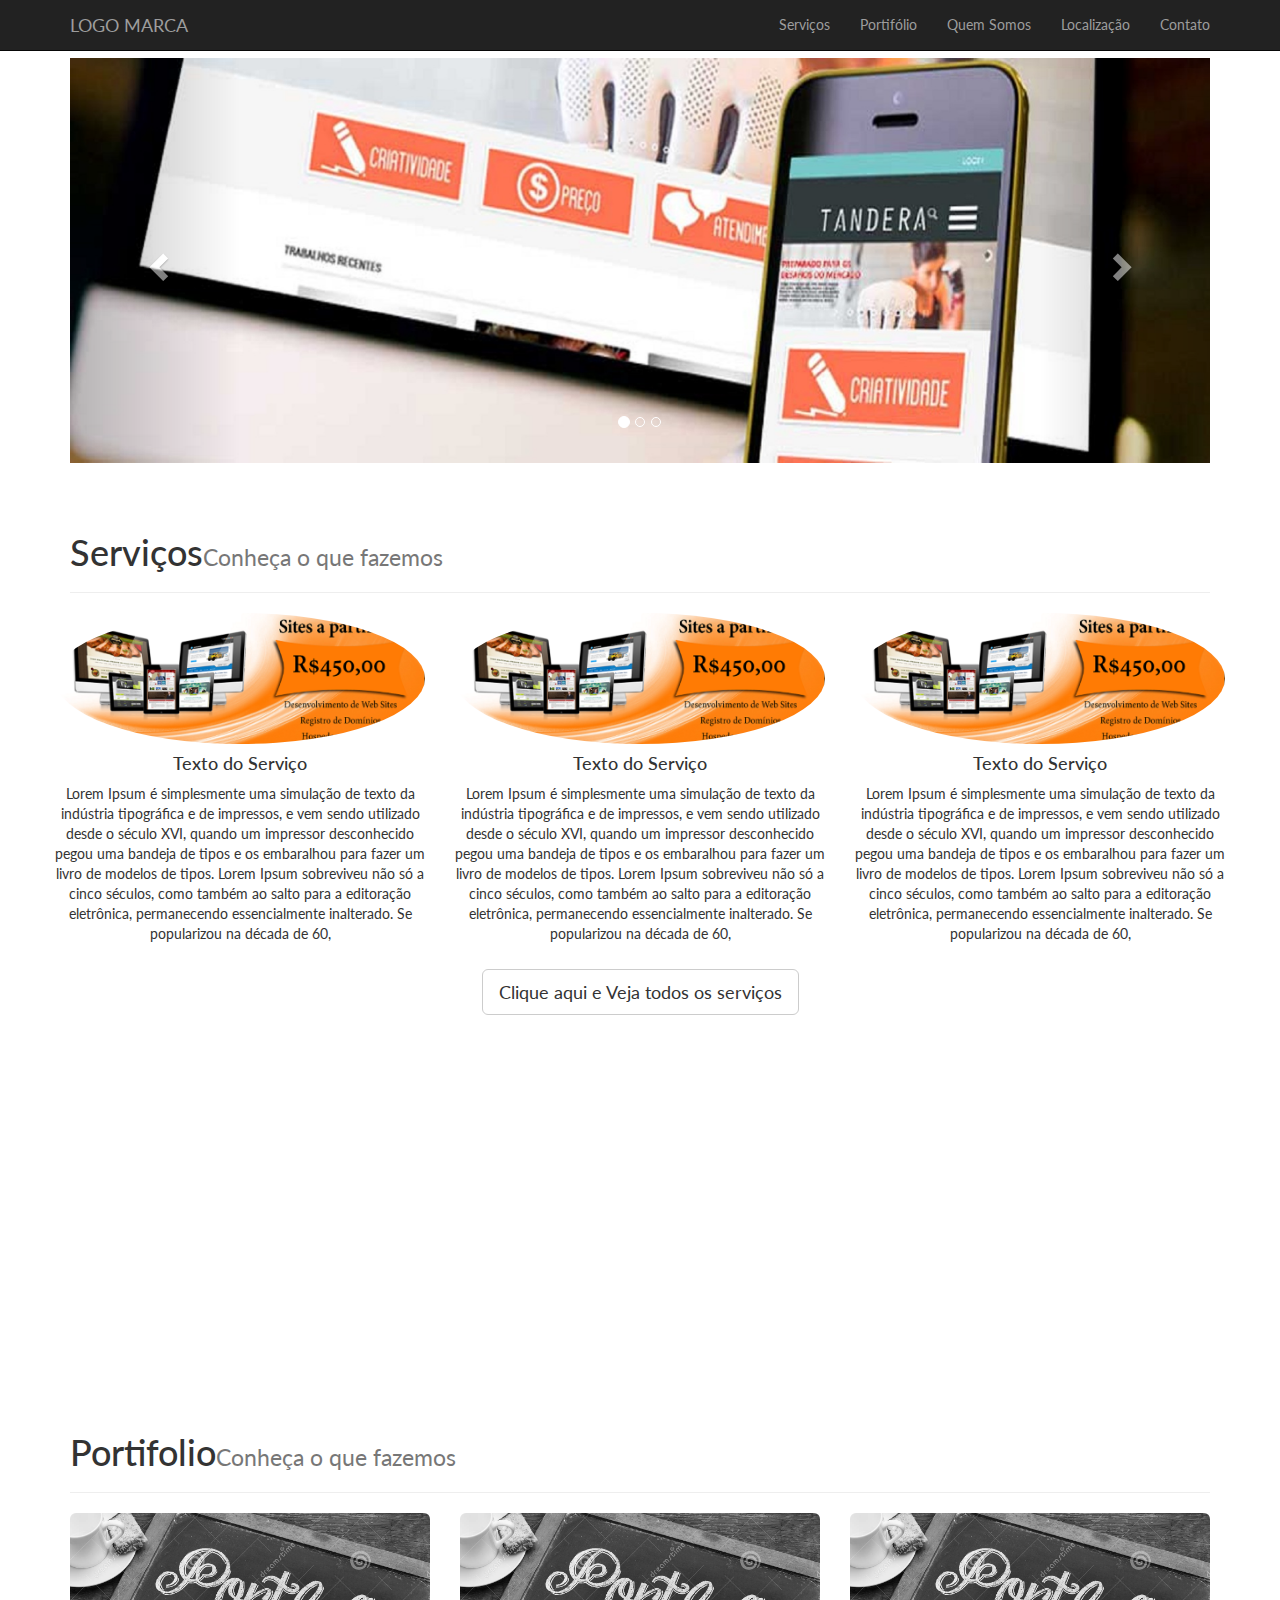
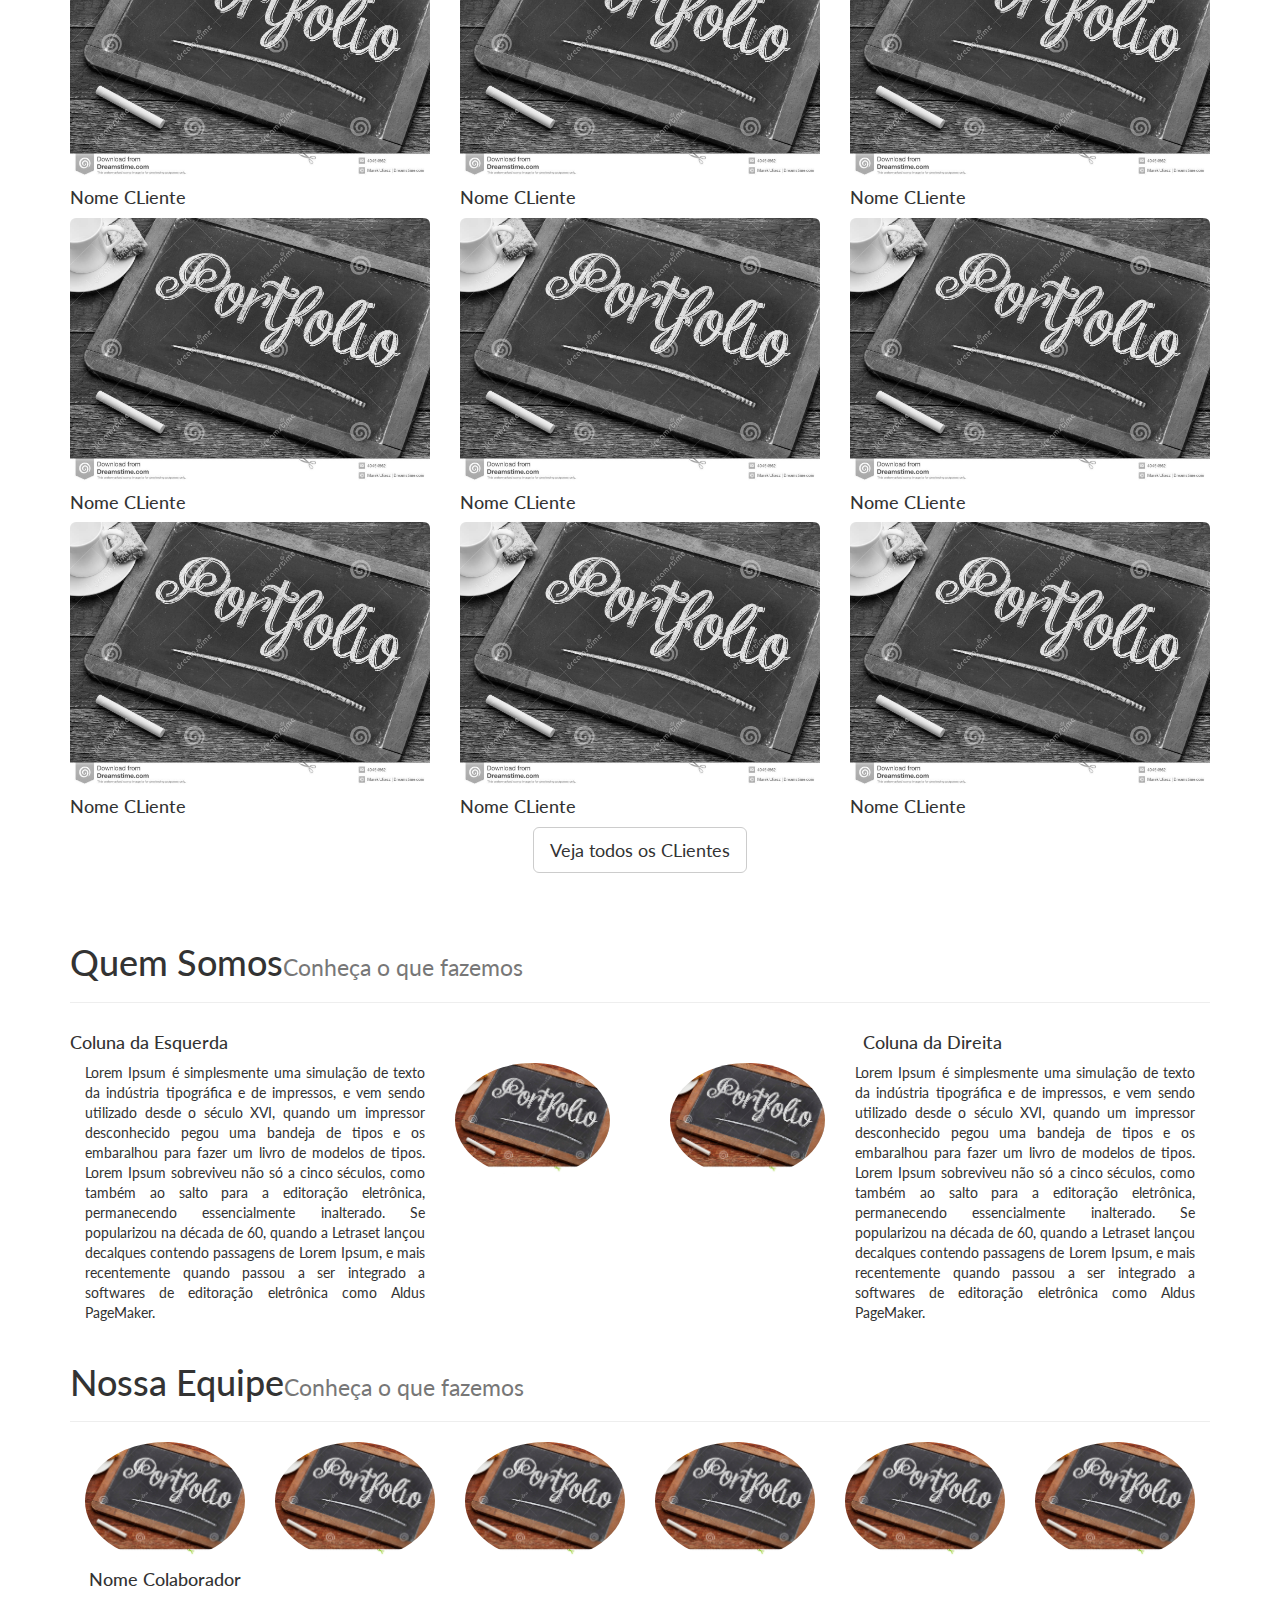
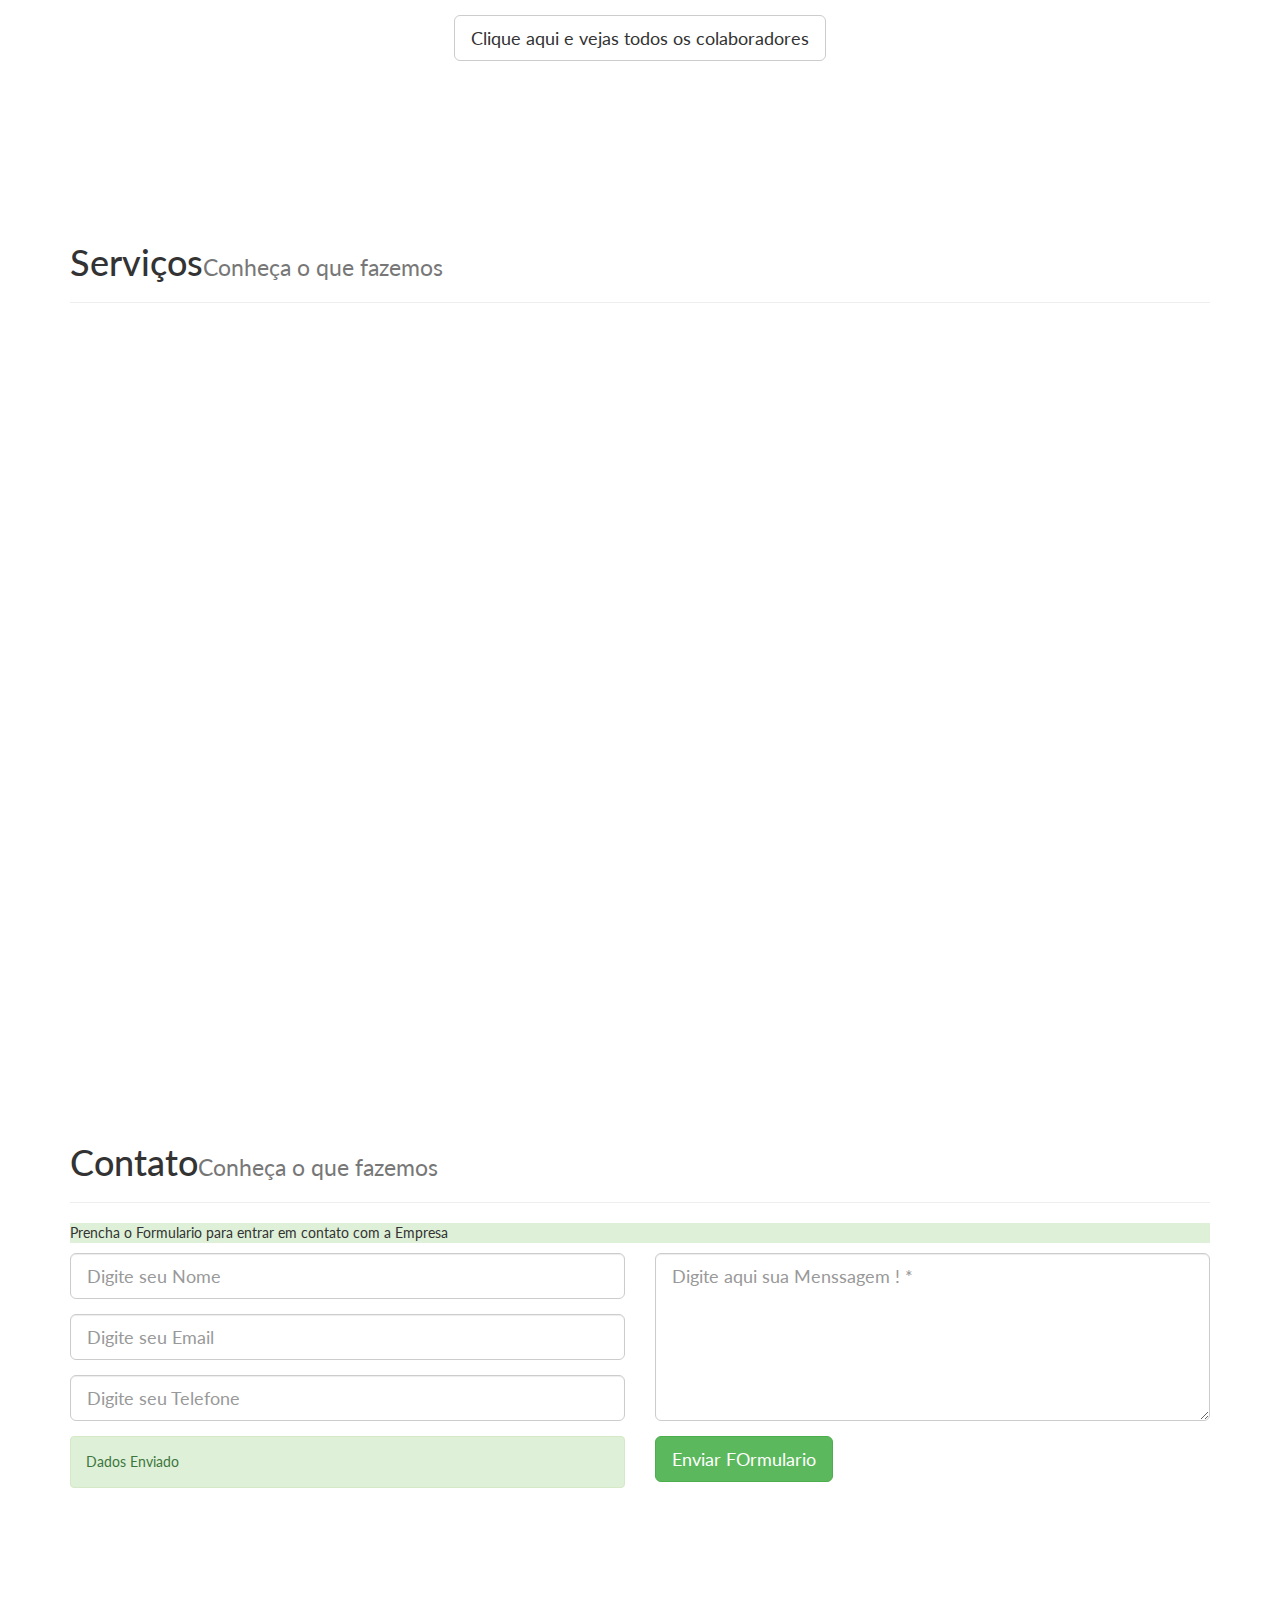
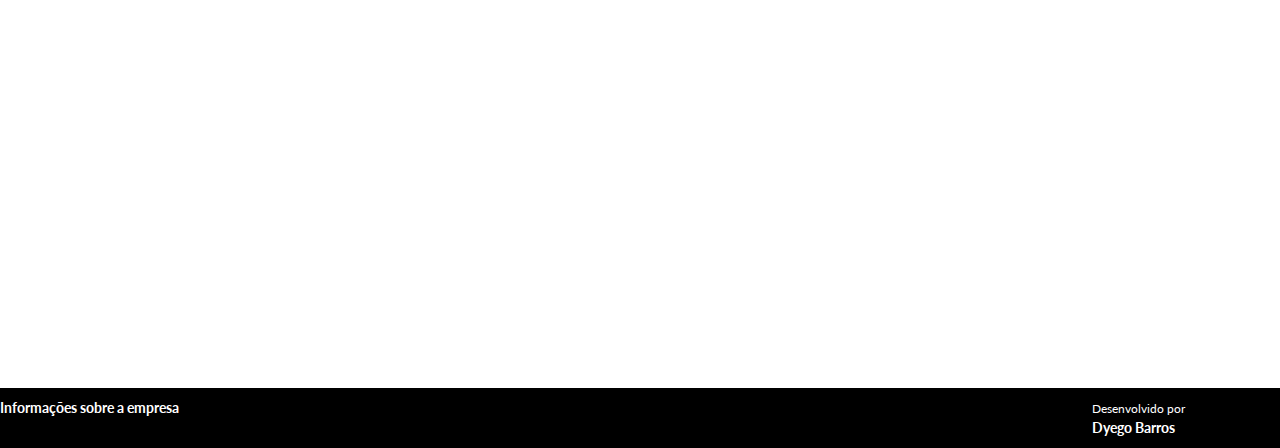
<file: index.html>
<!DOCTYPE html>
<html>
<head>
      <title>Template HTML5</title> 
     
     <meta name="viewport" content="width-device-width initial-scale-1.0">
     <meta chasert="UTF-8">
    <title>Template HTML5</title>
    
    <link href='http://fonts.googleapis.com/css?family=Lato&subset=latin,latin-ext' rel='stylesheet' type='text/css'>
     <link href="css/bootstrap.min.css" rel="stylesheet" media="all">
     <link href="css/estilo.css" rel="stylesheet" media="all">
</head>
 <body data-spy="scroll" data-target=".menu-navegacao" data-offset="80">
     <!--Menu do Template-->
     <nav class="navbar navbar-inverse navbar-fixed-top">
      <div class="container">
         <div class="navbar-header">
             <button type="button" class="navbar-toggle" data-toggle="collapse" data-target="#menu-navegação">
              <span class="icon-bar"></span>
             <span class="icon-bar"></span>
             <span class="icon-bar"></span>
             </button>
          <a class="navbar-brand" href="index.html">LOGO MARCA</a>             
          </div> 
          
          <div class="collapse navbar-collapse menu-navegacao" id="menu-navegação">
            <ul class="nav navbar-nav navbar-right">
              <li><a href="page-to"></a></li>
              <li><a class="scroll-suave" href="#servicos">Serviços</a>
                
                </li>
                <li><a class="scroll-suave" href="#portifolio">Portifólio</a>
                
                </li>
                <li><a class="scroll-suave" href="#somos">Quem Somos</a>
                
                </li>
                <li><a class="scroll-suave" href="#localizacao">Localização</a>
                
                </li>
                <li><a class="scroll-suave" href="#contato">Contato</a>
                
                </li>
              </ul>
          </div>
         </div>
     </nav>
     <!-- // Fim Menu do Template -->
     
     
     <!--Slide da Aplicação-->
<div class="divslider">
  <div class="container">
      <div class="row">
     <div class="col-xs-12">
          <div id="carousel-01" class="carousel slide" data-ride="carousel" data-interval="3000">
            
            <ol class="carousel-indicators">
             <li data-target="#carousel-01" data-slide-to="0" class="active"></li>
             <li data-target="#carousel-01" data-slide-to="1"> </li>
             <li data-target="#carousel-01" data-slide-to="2"></li>    
            </ol>
      <div id="slider" class="carousel slide" data-ride="carousel">
         <div class="carousel-inner" role="listbox">
           <div class="item active">
             <img src="img/foto-01.jpg" alt="imagem slider 01">
             </div>
              <div class="item">
             <img src="img/foto-02.png" alt="imagem slider 02">
             </div>
              <div class="item">
             <img src="img/foto-03.png" alt="imagem slider 03">
             </div>
          </div>
          
         </div>
              
                 <a class="left carousel-control" href="#carousel-01" role="button" data-slide="prev"><span class="glyphicon glyphicon-chevron-left"></span> </a>
            
              <a class="right carousel-control" href="#carousel-01" role="button" data-slide="next"><span class="glyphicon glyphicon-chevron-right"></span> </a>
         </div>
         
     </div>
          </div>
    </div>
 </div>
     
     
     
     <!-- //FIm do Slide -->
     
      <!--Serviços Aplicação-->
     <section id="servicos">     
         <div class="container">
             <div class="row">
          <div class="col-xs-12">
             <div class="page-header">
               <h1>Serviços<small>Conheça o que fazemos</small></h1>
              </div>
             </div> 
                 <div class="row">
                  <div class="col-md-4 hideme">
                     <div><img src="img/foto-03.png" class="img-responsive img-rounded img-circle"> </div>
                      <h4  class="servico-descricao">Texto do Serviço</h4>
                      <p  class="servico-descricao">Lorem Ipsum é simplesmente uma simulação de texto da indústria tipográfica e de impressos, e vem sendo utilizado desde o século XVI, quando um impressor desconhecido pegou uma bandeja de tipos e os embaralhou para fazer um livro de modelos de tipos. Lorem Ipsum sobreviveu não só a cinco séculos, como também ao salto para a editoração eletrônica, permanecendo essencialmente inalterado. Se popularizou na década de 60, </p>
                     
                     </div>
                     
                      <div class="col-md-4 hideme">
                     <div><img src="img/foto-03.png" class="img-responsive img-rounded img-circle"> </div>
                            <h4  class="servico-descricao">Texto do Serviço</h4>
                      <p class="servico-descricao">Lorem Ipsum é simplesmente uma simulação de texto da indústria tipográfica e de impressos, e vem sendo utilizado desde o século XVI, quando um impressor desconhecido pegou uma bandeja de tipos e os embaralhou para fazer um livro de modelos de tipos. Lorem Ipsum sobreviveu não só a cinco séculos, como também ao salto para a editoração eletrônica, permanecendo essencialmente inalterado. Se popularizou na década de 60, </p>
                     
                     </div>
                     
                      <div class="col-md-4 hideme">
                     <div><img src="img/foto-03.png" class="img-responsive img-rounded img-circle "> </div>
                            <h4  class="servico-descricao">Texto do Serviço</h4>
                      <p  class="servico-descricao">Lorem Ipsum é simplesmente uma simulação de texto da indústria tipográfica e de impressos, e vem sendo utilizado desde o século XVI, quando um impressor desconhecido pegou uma bandeja de tipos e os embaralhou para fazer um livro de modelos de tipos. Lorem Ipsum sobreviveu não só a cinco séculos, como também ao salto para a editoração eletrônica, permanecendo essencialmente inalterado. Se popularizou na década de 60, </p>
                     
                     </div>
                     
                 </div>
                 
                 <div class="row ">
                  <div class="col-xs-12 text-center" id="servicos_btn">
                     <a href="servicos.html" class="btn btn-lg btn-default servicos_btn">Clique aqui e Veja todos os serviços</a>
                     
                     </div>
                 </div>
                 
                 
         </div>
         </div>
        
        
     </section>
     
     <!-- //FIm do Serviços -->
     
      <!--Portifolio Aplicação-->
      <section id="portifolio">    
           <div class="container">
            <div class="row">
             <div class="col-xs-12">
              <div class="page-header">
                <h1>Portifolio<small>Conheça o que fazemos</small></h1>
              </div>
             </div>                
            </div>  
                <div class="row">
                  <div class="col-sm-4">
                    <div><img src="img/portifolio-01.jpg" class="img-responsive img-rounded grayscale"></div>
                      <h4>Nome CLiente</h4>
                    </div>
                    
                     <div class="col-sm-4">
                    <div><img src="img/portifolio-01.jpg" class="img-responsive img-rounded grayscale"></div>
                         <h4>Nome CLiente</h4>
                    </div>
                    
                     <div class="col-sm-4">
                    <div><img src="img/portifolio-01.jpg" class="img-responsive img-rounded grayscale"></div>
                         <h4>Nome CLiente</h4>
                    </div>
                    
                </div>
                  <div class="row">
                  <div class="col-sm-4">
                    <div><img src="img/portifolio-01.jpg" class="img-responsive img-rounded grayscale"></div>
                      <h4>Nome CLiente</h4>
                    </div>
                    
                     <div class="col-sm-4">
                    <div><img src="img/portifolio-01.jpg" class="img-responsive img-rounded grayscale"></div>
                         <h4>Nome CLiente</h4>
                    </div>
                    
                     <div class="col-sm-4">
                    <div><img src="img/portifolio-01.jpg" class="img-responsive img-rounded grayscale"></div>
                         <h4>Nome CLiente</h4>
                    </div>
                    
                </div>
               
                  <div class="row">
                  <div class="col-sm-4">
                    <div><img src="img/portifolio-01.jpg" class="img-responsive img-rounded grayscale"></div>
                      <h4>Nome CLiente</h4>
                    </div>
                    
                     <div class="col-sm-4">
                    <div><img src="img/portifolio-01.jpg" class="img-responsive img-rounded grayscale"></div>
                         <h4>Nome CLiente</h4>
                    </div>
                    
                     <div class="col-sm-4">
                    <div><img src="img/portifolio-01.jpg" class="img-responsive img-rounded grayscale"></div>
                         <h4>Nome CLiente</h4>
                    </div>
                    
                </div>
                 <div class="row">
                <div class="col-xs-12 text-center">
                   
                    <a href="portifolio.html"> <button type="button"  class="btn btn-default btn-lg">Veja todos os CLientes</button></a>
                   </div>
               </div>
         </div>
        
     </section>
     <!-- //FIm do POrtifolio --> 
     
     
     
      <!--Quem somos Aplicação-->
      <section id="somos">     
           <div class="container">
            <div class="row">
              <div class="col-xs-12">
                <div class="page-header">
                <h1>Quem Somos<small>Conheça o que fazemos</small></h1>
              </div>
             </div>
          </div>
               <div class="row">
                 <div class="col-md-6">
                     <h4 class="text-justify">Coluna da Esquerda</h4>
                     <div class="col-md-8 text-justify">Lorem Ipsum é simplesmente uma simulação de texto da indústria tipográfica e de impressos, e vem sendo utilizado desde o século XVI, quando um impressor desconhecido pegou uma bandeja de tipos e os embaralhou para fazer um livro de modelos de tipos. Lorem Ipsum sobreviveu não só a cinco séculos, como também ao salto para a editoração eletrônica, permanecendo essencialmente inalterado. Se popularizou na década de 60, quando a Letraset lançou decalques contendo passagens de Lorem Ipsum, e mais recentemente quando passou a ser integrado a softwares de editoração eletrônica como Aldus PageMaker.</div>
                     <div class="col-md-4">
                       <img src="img/portifolio-01.jpg" class="img-responsive img-circle">
                     </div>
                   
                   </div>
                    <div class="col-md-6">
                        <h4 class="text-center">Coluna da Direita</h4>
                          <div class="col-md-4">
                       <img src="img/portifolio-01.jpg" class="img-responsive img-circle">
                     </div>
                            <div class="col-md-8 text-justify">Lorem Ipsum é simplesmente uma simulação de texto da indústria tipográfica e de impressos, e vem sendo utilizado desde o século XVI, quando um impressor desconhecido pegou uma bandeja de tipos e os embaralhou para fazer um livro de modelos de tipos. Lorem Ipsum sobreviveu não só a cinco séculos, como também ao salto para a editoração eletrônica, permanecendo essencialmente inalterado. Se popularizou na década de 60, quando a Letraset lançou decalques contendo passagens de Lorem Ipsum, e mais recentemente quando passou a ser integrado a softwares de editoração eletrônica como Aldus PageMaker.</div>
                   
                   </div>
               </div>
               
        <div class="row">
              <div class="col-xs-12">
                <div class="page-header">
                <h1>Nossa Equipe<small>Conheça o que fazemos</small></h1> 
                  </div>
                    <div class="col-md-2">
                    <img src="img/portifolio-01.jpg" class="img-responsive img-circle"> 
                        <h4 class="text-center">Nome Colaborador</h4>
                </div>
                     <div class="col-md-2">
                    <img src="img/portifolio-01.jpg" class="img-responsive img-circle">                   
                </div>
                     <div class="col-md-2">
                    <img src="img/portifolio-01.jpg" class="img-responsive img-circle">                   
                </div>
                  <div class="col-md-2">
                    <img src="img/portifolio-01.jpg" class="img-responsive img-circle">                   
                </div>
                  <div class="col-md-2">
                    <img src="img/portifolio-01.jpg" class="img-responsive img-circle">                   
                </div>
                  <div class="col-md-2">
                    <img src="img/portifolio-01.jpg" class="img-responsive img-circle">                   
                </div>                 
             
             </div>
          </div>
               <div class="row ">
                  <div class="col-xs-12 text-center" id="servicos_btn">
                     <a href="quem-somos.html" class="btn btn-lg btn-default servicos_btn">Clique aqui e vejas todos os colaboradores</a>
                     
                     </div>
                 </div>
             
               
         </div>
        
     </section>
     <!-- //FIm do Quem somos -->
     
      <!--Localização Aplicação-->
      <section id="localizacao">
          
           <div class="container">
               <div class="row">
          <div class="col-xs-12">
             <div class="page-header">
                 <h1>Serviços<small>Conheça o que fazemos</small></h1>
              </div>
             </div> 
                   </div>
                 <div class="row">
              <div class="col-xs-12">
                  <iframe src="https://www.google.com/maps/embed?pb=!1m14!1m12!1m3!1d43430.28442862524!2d-48.00111466431546!3d-15.818127716240692!2m3!1f0!2f0!3f0!3m2!1i1024!2i768!4f13.1!5e0!3m2!1spt-BR!2sbr!4v1497305494896" width="100%" height="600" frameborder="0" style="border:0" allowfullscreen></iframe>
             </div>
            </div>
         </div>
     </section>
     <!-- //FIm do Localização -->
 
      <!--Contato Aplicação-->
      <section id="contato"> 
           <div class="container">
            <div class="row">
              <div class="col-xs-12">
                <div class="page-header">
                    <h1>Contato<small>Conheça o que fazemos</small></h1>
              </div>
             </div> 
            </div>
               <div class="row">
                <div class="col-xs-12">
                   
                   <p class="bg-success">Prencha o Formulario para entrar em contato com a Empresa</p>
                   </div>
               </div>
               <div class="row">
                <div class="col-xs-12">
                   <form name="contato" id="contato">
                     <div class="row">
                       <div class="col-md-6">
                        <div class="form-group">
                           <input type="text" class="form-control input-lg" placeholder="Digite seu Nome" required>
                           </div>
                           <div class="form-group">
                            <input type="email" class="form-control input-lg" placeholder="Digite seu Email" required>
                           </div>
                           <div class="form-group">
                            <input type="tel" class="form-control input-lg" placeholder="Digite seu Telefone" required>
                           </div>
                           </div>
                           <div class="col-md-6">
                          <div class="form-group">
                              <textarea class="form-control input-lg" id="contato-textarea"placeholder="Digite aqui sua Menssagem ! *" required></textarea>
                          
                         </div>
                       </div>
                         </div>
                       
                       <div class="row">
                        <div class="col-sm-6">
                           <div class="alert alert-success">Dados Enviado</div>
                        </div>
                        <div class="col-sm-6">
                           <button type="submit" class="btn btn-success btn-lg">Enviar FOrmulario</button>
                           
                           </div>
                       
                       </div>
                    
                    </form>
                   
                   </div>
               </div>
               
          
         </div>
     </section>
     <!-- //FIm do Contato -->
     
     <!--Footer -->
     <footer>
     <div class="conteiner">
         <div class="row">
          <div class="col-sm-10">
             <strong  class="footer-descricao">Informações sobre a empresa</strong> 
             </div>
             <div class="col-sm-2">
                 <small class="footer-descricao">Desenvolvido por</small><br/>
                 <strong class="footer-descricao">Dyego Barros</strong>
             </div>
         
         </div>
         </div>
     </footer>
     <!-- // Fim footer -->
     
     <script src="js/jquery-3.2.1.min.js"></script>
    <script src="js/bootstrap.min.js"></script>
     <script src="js/main.js"></script>
</body>    

</html>
</file>
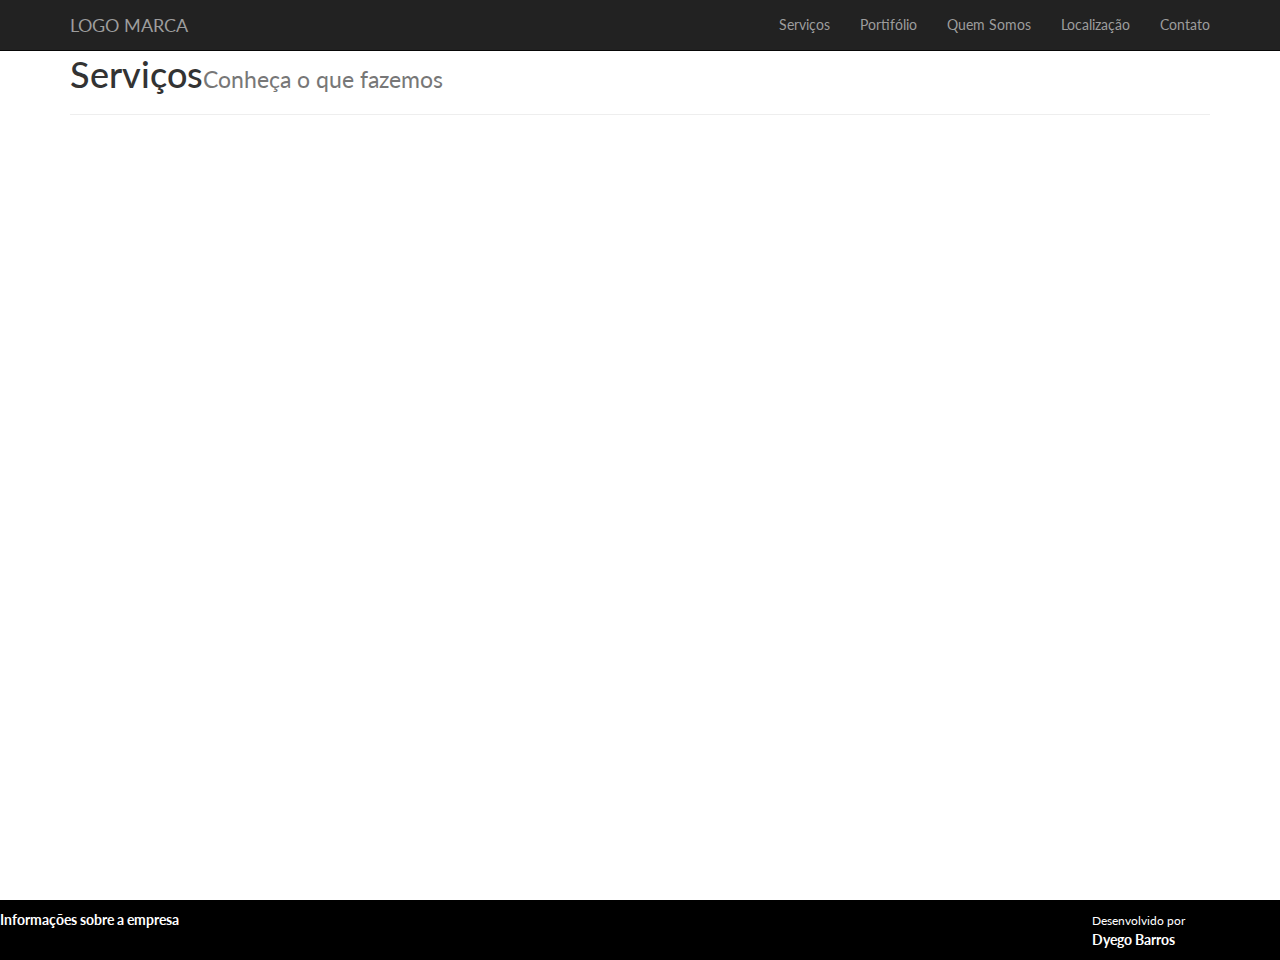
<file: localizacao.html>
<!DOCTYPE html>
<html>
<head>
      <title>Template HTML5</title> 
     
     <meta name="viewport" content="width-device-width initial-scale-1.0">
     <meta chasert="UTF-8">
    <title>Template HTML5</title>
    
    <link href='http://fonts.googleapis.com/css?family=Lato&subset=latin,latin-ext' rel='stylesheet' type='text/css'>
     <link href="css/bootstrap.min.css" rel="stylesheet" media="all">
     <link href="css/estilo.css" rel="stylesheet" media="all">
</head>
 <body data-spy="scroll" data-target=".menu-navegacao" data-offset="80">
     <!--Menu do Template-->
     <nav class="navbar navbar-inverse navbar-fixed-top">
      <div class="container">
         <div class="navbar-header">
             <button type="button" class="navbar-toggle" data-toggle="collapse" data-target="#menu-navegação">
              <span class="icon-bar"></span>
             <span class="icon-bar"></span>
             <span class="icon-bar"></span>
             </button>
          <a class="navbar-brand" href="index.html">LOGO MARCA</a>             
          </div> 
          
          <div class="collapse navbar-collapse menu-navegacao" id="menu-navegação">
            <ul class="nav navbar-nav navbar-right">
              <li><a href="page-to"></a></li>
              <li><a class="scroll-suave" href="#servicos">Serviços</a>
                
                </li>
                <li><a class="scroll-suave" href="portifolio.html">Portifólio</a>
                
                </li>
                <li><a class="scroll-suave" href="quem-somos.html">Quem Somos</a>
                
                </li>
                <li><a class="scroll-suave" href="localizacao.html">Localização</a>
                
                </li>
                <li><a class="scroll-suave" href="#contato">Contato</a>
                
                </li>
              </ul>
          </div>
         </div>
     </nav>
     <!-- // Fim Menu do Template -->
     
     
 
      <!--Localização Aplicação-->
      <section id="localizacao">
          
           <div class="container">
               <div class="row">
          <div class="col-xs-12">
             <div class="page-header">
                 <h1>Serviços<small>Conheça o que fazemos</small></h1>
              </div>
             </div> 
                   </div>
                 <div class="row">
              <div class="col-xs-12">
                  <iframe src="https://www.google.com/maps/embed?pb=!1m14!1m12!1m3!1d43430.28442862524!2d-48.00111466431546!3d-15.818127716240692!2m3!1f0!2f0!3f0!3m2!1i1024!2i768!4f13.1!5e0!3m2!1spt-BR!2sbr!4v1497305494896" width="100%" height="600" frameborder="0" style="border:0" allowfullscreen></iframe>
             </div>
            </div>
         </div>
     </section>
     <!-- //FIm do Localização -->
 
     
     
 
     
     <!--Footer -->
     <footer>
     <div class="conteiner">
         <div class="row">
          <div class="col-sm-10">
             <strong  class="footer-descricao">Informações sobre a empresa</strong> 
             </div>
             <div class="col-sm-2">
                 <small class="footer-descricao">Desenvolvido por</small><br/>
                 <strong class="footer-descricao">Dyego Barros</strong>
             </div>
         
         </div>
         </div>
     </footer>
     <!-- // Fim footer -->
     
     <script src="js/jquery-3.2.1.min.js"></script>
    <script src="js/bootstrap.min.js"></script>
     <script src="js/main.js"></script>
</body>    

</html>
</file>
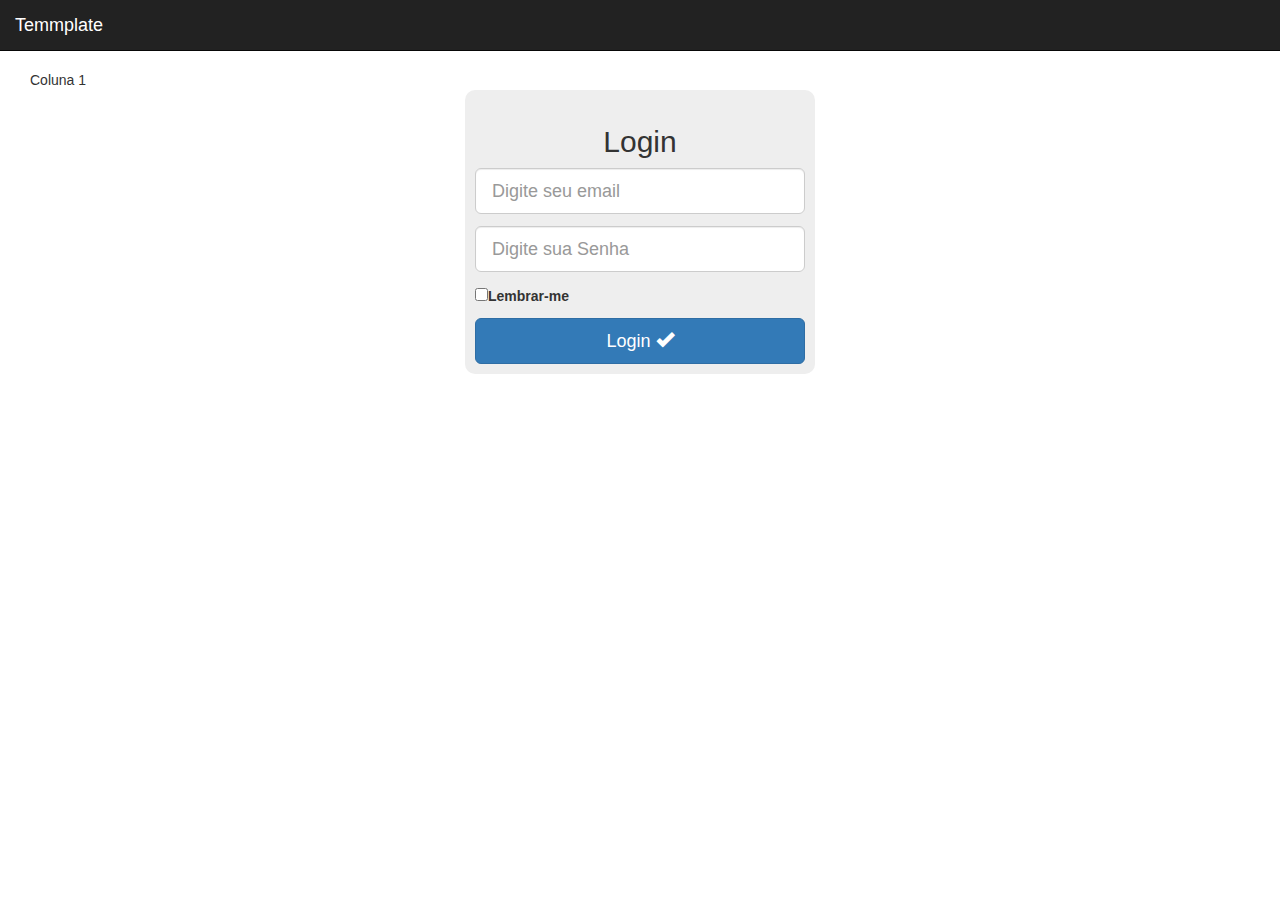
<file: login.html>
<!DOCTYPE html>
<html>
<head>
      <title>Template HTML5</title> 
     
     <meta name="viewport" content="width-device-width initial-scale-1.0">
     <meta chasert="UTF-8">
    <title>Template HTML5</title>
    
    <link href='http://fonts.googleapis.com/css?family=Lato&subset=latin,latin-ext' rel='stylesheet' type='text/css'>
     <link href="css/bootstrap.min.css" rel="stylesheet" media="all">
    <link rel="stylesheet" href="css/font-awesome.min.css">
     <link href="css/painel.css" rel="stylesheet" media="all">
</head>
 <body data-spy="scroll" data-target=".menu-navegacao" data-offset="80">
     
     <nav class="navbar navbar-inverse navbar-fixed-top">
  <div class="container-fluid">
    
    <div class="navbar-header">
      <button type="button" class="navbar-toggle collapsed" data-toggle="collapse" data-target="#bs-example-navbar-collapse-1" aria-expanded="false">
        <span class="sr-only">Toggle navigation</span>
        <span class="icon-bar"></span>
        <span class="icon-bar"></span>
        <span class="icon-bar"></span>
      </button>
      <a class="navbar-brand" href="#">Temmplate</a>
    </div>

    <!-- Collect the nav links, forms, and other content for toggling -->
    <div class="collapse navbar-collapse" id="bs-example-navbar-collapse-1">
    
   
    </div><!-- /.navbar-collapse -->
  </div><!-- /.container-fluid -->
</nav>
     
     <div class="container-fluid">
      <div class="row-fluid">
         <div class="col-xs-12">Coluna 1
          <div id="form-login">
          <h2 class="text-center"> Login</h2>
              <form>
               <label class="sr-only" for="inputemail">Email:             
                  </label>
                  
                  <input type="email" id="inputemail" name="inputemail" class="form-control input-lg" required placeholder="Digite seu email"/>
                  
                    <label class="sr-only" for="inputpassword">Senha:             
                  </label>
                  <input type="password" id="inputpassword" name="inputpassword" class="form-control input-lg"  required placeholder="Digite sua Senha"/>
                  
                  <div class="chekbox">
                    <label>
                      <input type="checkbox" value="#">Lembrar-me
                      </label>                   
                  </div>
                  <button type="submit" class="btn btn-primary btn-lg btn-block">Login
                  <span class="glyphicon glyphicon-ok"></span>
                  </button>
              </form>
          </div>
          </div>
         </div>
     </div>
  
     
     
     <script src="js/jquery-3.2.1.min.js"></script>
    <script src="js/bootstrap.min.js"></script>
     <script src="js/main.js"></script>
</body>    

</html>
</file>
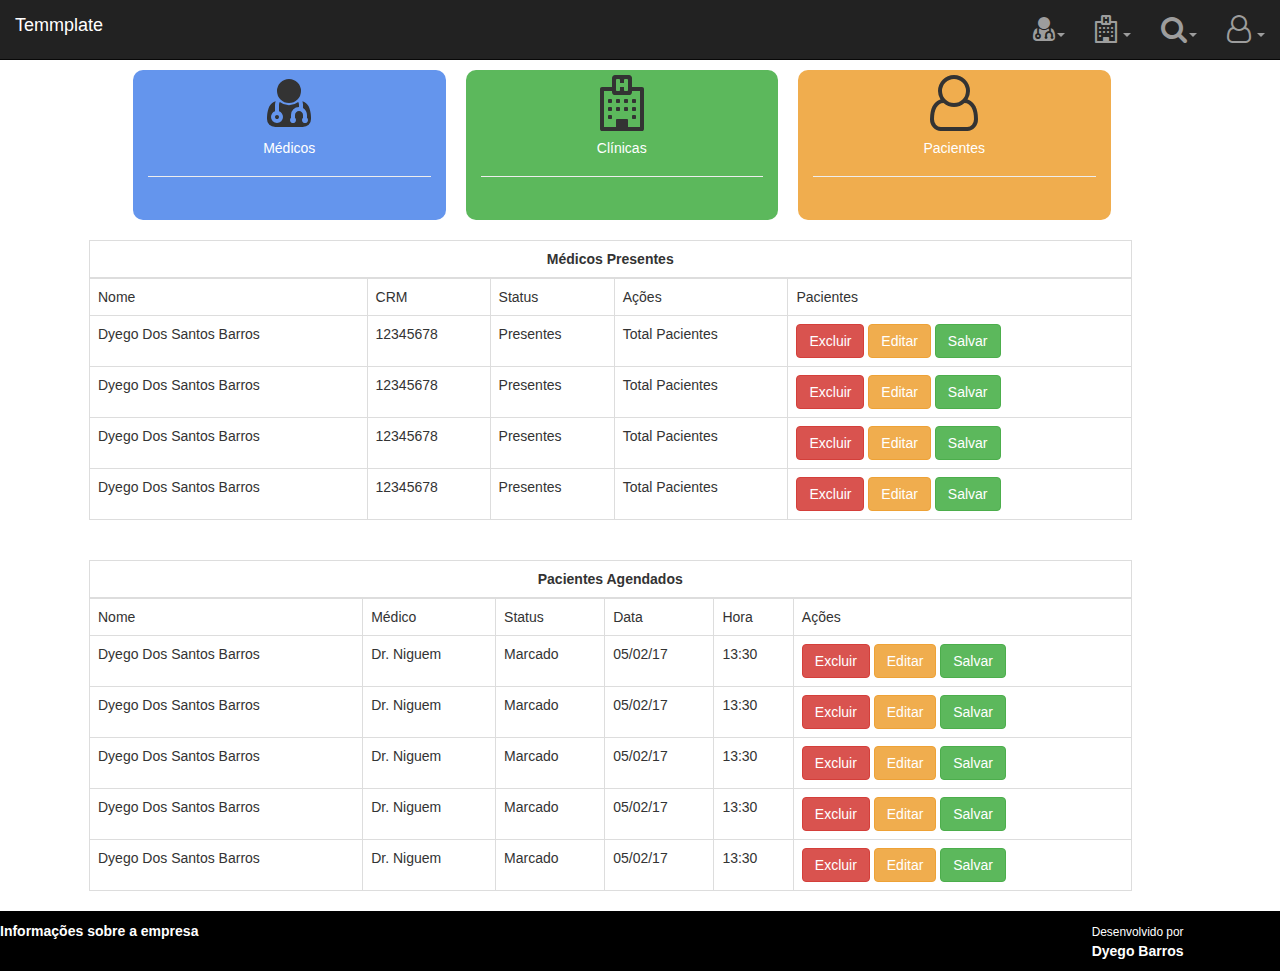
<file: painel.html>
<!DOCTYPE html>
<html>
<head>
      <title>Template HTML5</title> 
     
     <meta name="viewport" content="width-device-width initial-scale-1.0">
     <meta chasert="UTF-8">
    <title>Template HTML5</title>
    
    <link href='http://fonts.googleapis.com/css?family=Lato&subset=latin,latin-ext' rel='stylesheet' type='text/css'>
     <link href="css/bootstrap.min.css" rel="stylesheet" media="all">
    <link rel="stylesheet" href="css/font-awesome.min.css">
     <link href="css/painel.css" rel="stylesheet" media="all">
     
</head>
 <body data-spy="scroll" data-target=".menu-navegacao" data-offset="80">
     
     <nav class="navbar navbar-inverse navbar-fixed-top">
  <div class="container-fluid">
    
    <div class="navbar-header">
      <button type="button" class="navbar-toggle collapsed" data-toggle="collapse" data-target="#bs-example-navbar-collapse-1" aria-expanded="false">
        <span class="sr-only">Toggle navigation</span>
        <span class="icon-bar"></span>
        <span class="icon-bar"></span>
        <span class="icon-bar"></span>
      </button>
      <a class="navbar-brand" href="#">Temmplate</a>
    </div>

    <!-- Collect the nav links, forms, and other content for toggling -->
    <div class="collapse navbar-collapse" id="bs-example-navbar-collapse-1">
    
      <ul class="nav navbar-nav navbar-right">          
          
            <li class="dropdown">
          <a href="#" class="dropdown-toggle" data-toggle="dropdown" role="button" aria-haspopup="true" aria-expanded="false"><i class="fa fa-user-md fa-2x" aria-hidden="true"></i><span class="caret"></span></a>
          <ul class="dropdown-menu">
            <li><a href="#">Adicionar Medico</a></li>
            <li><a href="#">Excluir Medico</a></li>
            <li><a href="#">Editar Medico</a></li> 
            <li><a href="#">Ver todos os Medicos</a></li> 
          </ul>
        </li>
          
            <li class="dropdown">
          <a href="#" class="dropdown-toggle" data-toggle="dropdown" role="button" aria-haspopup="true" aria-expanded="false"><i class="fa fa-hospital-o fa-2x" aria-hidden="true"></i> <span class="caret"></span></a>
          <ul class="dropdown-menu">
            <li><a href="#">Adicionar Clinica</a></li>
            <li><a href="#">Excluir Clinica</a></li>
            <li><a href="#">Editar Clinica</a></li>  
            <li><a href="#">Ver todas Clinicas</a></li> 
          </ul>
        </li>
          
            <li class="dropdown">
          <a href="#" class="dropdown-toggle" data-toggle="dropdown" role="button" aria-haspopup="true" aria-expanded="false"><i class="fa fa-search fa-2x" aria-hidden="true"></i><span class="caret"></span></a>
          <ul class="dropdown-menu">
            <li><a href="#">Procurar Paciente</a></li>
            <li><a href="#">Procurar Medico</a></li>
            <li><a href="#">Procurar Exame</a></li>           
          </ul>
        </li>
          
     
        <li class="dropdown">
          <a href="#" class="dropdown-toggle" data-toggle="dropdown" role="button" aria-haspopup="true" aria-expanded="false"><i class="fa fa-user-o fa-2x" aria-hidden="true"></i> <span class="caret"></span></a>
          <ul class="dropdown-menu">
            <li><a href="#">Adicionar Paciente</a></li>
            <li><a href="#">Editar Paciente</a></li>
            <li><a href="#">Excluir Paciente</a></li> 
            <li><a href="#">Ver todos Pacientes</a></li>   
          </ul>
        </li>
      </ul>
    </div><!-- /.navbar-collapse -->
  </div><!-- /.container-fluid -->
</nav>
     
         <!-- Icones Painel adm -->
          <div class="conteiner-fluid">
            <div class="row-fluid">                
              <div class="col-sm-12">                  
                <div class="col-sm-3" id="medico">
                    <div class="text-center">
                    <i class="fa fa-user-md fa-4x" aria-hidden="true"></i>
                        <h5>Médicos</h5>
                    </div>  
                    <hr/>
                 </div>    
                  <div class="col-sm-3" id="clinica">                      
                       <div class="text-center">
                    <i class="fa fa-hospital-o fa-4x" aria-hidden="true"></i>
                        <h5>Clínicas</h5>
                    </div>  
                    <hr/>
                  </div>
                  <div class="col-sm-3" id="paciente">                  
                    <div class="text-center">
                    <i class="fa fa-user-o fa-4x" aria-hidden="true"></i>
                        <h5>Pacientes</h5>
                    </div>  
                    <hr/>                  
                  </div>
                </div>
              </div>     
          </div>          
         <!-- // Icones Painel adm-->
     
         <!-- Tabelas de Medicos Presentes-->
          <section>
     <div class="container">
            <div class="row">
               <div class="col-xs-11">
                 <table class="table table-bordered table-hover">  
                    <thead>
                     <tr><th class="text-center" colspan="5">Médicos Presentes</th></tr>
                    </thead>
                     <tbody>                            
                        <tr>
                            <td>Nome</td>
                            <td>CRM</td>
                            <td>Status</td>  
                            <td>Ações</td>
                            <td>Pacientes</td>
                       </tr>
                         
                          <tr>
                            <td>Dyego Dos Santos Barros</td>
                            <td>12345678</td>
                            <td>Presentes</td>
                               <td>Total Pacientes</td>
                              <td>
                              <button type="button" class="btn btn-danger">Excluir</button>
                                <button type="button" class="btn btn-warning">Editar</button>
                                  <button type="button" class="btn btn-success">Salvar</button>
                              </td>
                       </tr>
                         <tr>
                            <td>Dyego Dos Santos Barros</td>
                            <td>12345678</td>
                            <td>Presentes</td>
                               <td>Total Pacientes</td>
                              <td>
                              <button type="button" class="btn btn-danger">Excluir</button>
                                <button type="button" class="btn btn-warning">Editar</button>
                                  <button type="button" class="btn btn-success">Salvar</button>
                              </td>
                       </tr>
                         <tr>
                            <td>Dyego Dos Santos Barros</td>
                            <td>12345678</td>
                            <td>Presentes</td>
                               <td>Total Pacientes</td>
                              <td>
                              <button type="button" class="btn btn-danger">Excluir</button>
                                <button type="button" class="btn btn-warning">Editar</button>
                                  <button type="button" class="btn btn-success">Salvar</button>
                              </td>
                       </tr>
                         <tr>
                            <td>Dyego Dos Santos Barros</td>
                            <td>12345678</td>
                            <td>Presentes</td>
                               <td>Total Pacientes</td>
                              <td>
                              <button type="button" class="btn btn-danger">Excluir</button>
                                <button type="button" class="btn btn-warning">Editar</button>
                                  <button type="button" class="btn btn-success">Salvar</button>
                              </td>
                       </tr>

                            
                        </tbody>
                       
                       
     
                        
                       
              
                 
                   </table>
                </div>
            </div>  
          </div>
            </section>
     
         <!-- // Tabela de Medicos Presentes-->
     
     <!-- Tabela de Pacientes Marcados-->
         <section>
     <div class="container">
            <div class="row">
               <div class="col-xs-11">
                 <table class="table table-bordered table-hover">  
                    <thead>
                     <tr><th class="text-center" colspan="6">Pacientes Agendados</th></tr>
                    </thead>
                     <tbody>                            
                        <tr>
                            <td>Nome</td>
                            <td>Médico</td>
                            <td>Status</td>  
                            <td>Data</td>
                            <td>Hora</td>
                            <td>Ações</td>
                       </tr>
                         
                          <tr>
                            <td>Dyego Dos Santos Barros</td>
                            <td>Dr. Niguem</td>
                            <td>Marcado</td>
                              <td>05/02/17</td>
                              <td>13:30</td>
                              <td>
                              <button type="button" class="btn btn-danger">Excluir</button>
                                <button type="button" class="btn btn-warning">Editar</button>
                                  <button type="button" class="btn btn-success">Salvar</button>
                              </td>
                       </tr>
                         
                          <tr>
                            <td>Dyego Dos Santos Barros</td>
                            <td>Dr. Niguem</td>
                            <td>Marcado</td>
                              <td>05/02/17</td>
                              <td>13:30</td>
                              <td>
                              <button type="button" class="btn btn-danger">Excluir</button>
                                <button type="button" class="btn btn-warning">Editar</button>
                                  <button type="button" class="btn btn-success">Salvar</button>
                              </td>
                       </tr>
                         
                          <tr>
                            <td>Dyego Dos Santos Barros</td>
                            <td>Dr. Niguem</td>
                            <td>Marcado</td>
                              <td>05/02/17</td>
                              <td>13:30</td>
                              <td>
                              <button type="button" class="btn btn-danger">Excluir</button>
                                <button type="button" class="btn btn-warning">Editar</button>
                                  <button type="button" class="btn btn-success">Salvar</button>
                              </td>
                       </tr>
                         
                          <tr>
                            <td>Dyego Dos Santos Barros</td>
                            <td>Dr. Niguem</td>
                            <td>Marcado</td>
                              <td>05/02/17</td>
                              <td>13:30</td>
                              <td>
                              <button type="button" class="btn btn-danger">Excluir</button>
                                <button type="button" class="btn btn-warning">Editar</button>
                                  <button type="button" class="btn btn-success">Salvar</button>
                              </td>
                       </tr>
                         
                          <tr>
                            <td>Dyego Dos Santos Barros</td>
                            <td>Dr. Niguem</td>
                            <td>Marcado</td>
                              <td>05/02/17</td>
                              <td>13:30</td>
                              <td>
                              <button type="button" class="btn btn-danger">Excluir</button>
                                <button type="button" class="btn btn-warning">Editar</button>
                                  <button type="button" class="btn btn-success">Salvar</button>
                              </td>
                       </tr>

                            
                        </tbody>
                       
                       
     
                        
                       
              
                 
                   </table>
                </div>
            </div>  
          </div>
            </section>
     
     <!-- //Tabela de Pacientes Marcados-->
        
  <footer>
     <div class="conteiner">
         <div class="row">
          <div class="col-sm-10">
             <strong  class="footer-descricao">Informações sobre a empresa</strong> 
             </div>
             <div class="col-sm-2">
                 <small class="footer-descricao">Desenvolvido por</small><br/>
                 <strong class="footer-descricao">Dyego Barros</strong>
             </div>
         
         </div>
         </div>
     </footer>
     
     <script src="js/jquery-3.2.1.min.js"></script>
    <script src="js/bootstrap.min.js"></script>
     <script src="js/main.js"></script>
</body>    

</html>
</file>
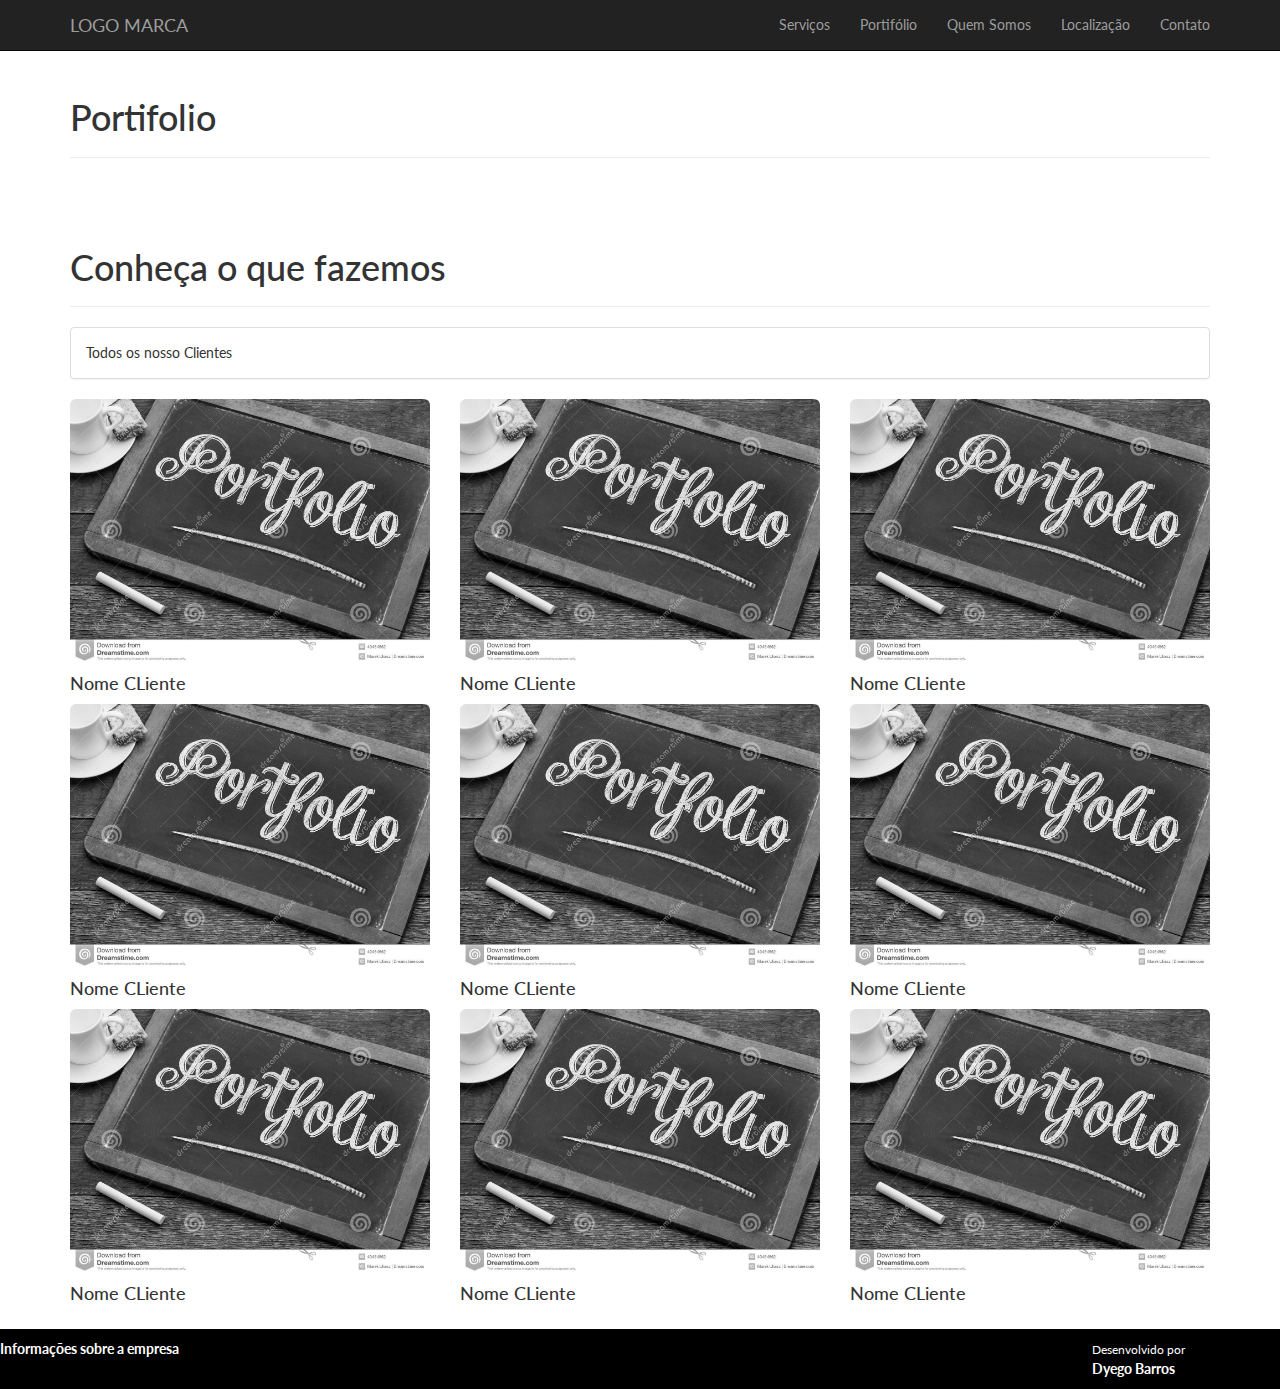
<file: portifolio.html>
<!DOCTYPE html>
<html>
<head>
      <title>Template portifolio</title> 
     
     <meta name="viewport" content="width-device-width initial-scale-1.0">
     <meta chasert="UTF-8">
    <title>Template portifolio</title>
    
    <link href='http://fonts.googleapis.com/css?family=Lato&subset=latin,latin-ext' rel='stylesheet' type='text/css'>
     <link href="css/bootstrap.min.css" rel="stylesheet" media="all">
     <link href="css/estilo.css" rel="stylesheet" media="all">
</head>
 <body data-spy="scroll" data-target=".menu-navegacao" data-offset="80">
      <!--Menu do Template-->
     <nav class="navbar navbar-inverse navbar-fixed-top">
      <div class="container">
         <div class="navbar-header">
             <button type="button" class="navbar-toggle" data-toggle="collapse" data-target="#menu-navegação">
              <span class="icon-bar"></span>
             <span class="icon-bar"></span>
             <span class="icon-bar"></span>
             </button>
          <a class="navbar-brand" href="index.html">LOGO MARCA</a>             
          </div> 
          
          <div class="collapse navbar-collapse menu-navegacao" id="menu-navegação">
            <ul class="nav navbar-nav navbar-right">
              <li><a href="page-to"></a></li>
              <li><a class="scroll-suave" href="servicos.html">Serviços</a>
                
                </li>
                <li><a class="scroll-suave" href="portifolio.html">Portifólio</a>
                
                </li>
                <li><a class="scroll-suave" href="quem-somos.html">Quem Somos</a>
                
                </li>
                <li><a class="scroll-suave" href="localizacao.html">Localização</a>
                
                </li>
                <li><a class="scroll-suave" href="#contato">Contato</a>
                
                </li>
              </ul>
          </div>
         </div>
     </nav>
     <!-- // Fim Menu do Template -->
     
     
     <!--Titulo da pagina-->
<div class="divslider">
  <div class="container">
      <div class="row">
     <div class="col-xs-12">
      <div class="page-header">
         <h1>Portifolio</h1>
         
         </div>
         
     </div>
          </div>
    </div>
 </div>
     
     
     
     <!-- //Titulo da pagina -->
     
    
      <!--Portifolio Aplicação-->
      <section id="portifolio">    
           <div class="container">
            <div class="row">
             <div class="col-xs-12">
              <div class="page-header">
                <h1>Conheça o que fazemos</h1>
              </div>
             </div>                
            </div> 
               <div class="panel panel-default">
  <div class="panel-body">
   Todos os nosso Clientes 
  </div>
</div>
                <div class="row">
                  <div class="col-sm-4">
                    <div><img src="img/portifolio-01.jpg" class="img-responsive img-rounded grayscale"></div>
                      <h4>Nome CLiente</h4>
                    </div>
                    
                     <div class="col-sm-4">
                    <div><img src="img/portifolio-01.jpg" class="img-responsive img-rounded grayscale"></div>
                         <h4>Nome CLiente</h4>
                    </div>
                    
                     <div class="col-sm-4">
                    <div><img src="img/portifolio-01.jpg" class="img-responsive img-rounded grayscale"></div>
                         <h4>Nome CLiente</h4>
                    </div>
                    
                </div>
                  <div class="row">
                  <div class="col-sm-4">
                    <div><img src="img/portifolio-01.jpg" class="img-responsive img-rounded grayscale"></div>
                      <h4>Nome CLiente</h4>
                    </div>
                    
                     <div class="col-sm-4">
                    <div><img src="img/portifolio-01.jpg" class="img-responsive img-rounded grayscale"></div>
                         <h4>Nome CLiente</h4>
                    </div>
                    
                     <div class="col-sm-4">
                    <div><img src="img/portifolio-01.jpg" class="img-responsive img-rounded grayscale"></div>
                         <h4>Nome CLiente</h4>
                    </div>
                    
                </div>
               
                  <div class="row">
                  <div class="col-sm-4">
                    <div><img src="img/portifolio-01.jpg" class="img-responsive img-rounded grayscale"></div>
                      <h4>Nome CLiente</h4>
                    </div>
                    
                     <div class="col-sm-4">
                    <div><img src="img/portifolio-01.jpg" class="img-responsive img-rounded grayscale"></div>
                         <h4>Nome CLiente</h4>
                    </div>
                    
                     <div class="col-sm-4">
                    <div><img src="img/portifolio-01.jpg" class="img-responsive img-rounded grayscale"></div>
                         <h4>Nome CLiente</h4>
                    </div>
                    
                </div>
              
         </div>
        
     </section>
     <!-- //FIm do POrtifolio --> 
     
     
     
    
    
     
     <!--Footer -->
     <footer>
     <div class="conteiner">
         <div class="row">
          <div class="col-sm-10">
             <strong  class="footer-descricao">Informações sobre a empresa</strong> 
             </div>
             <div class="col-sm-2">
                 <small class="footer-descricao">Desenvolvido por</small><br/>
                 <strong class="footer-descricao">Dyego Barros</strong>
             </div>
         
         </div>
         </div>
     </footer>
     <!-- // Fim footer -->
     
     <script src="js/jquery-3.2.1.min.js"></script>
    <script src="js/bootstrap.min.js"></script>
     <script src="js/main.js"></script>
</body>    

</html>
</file>
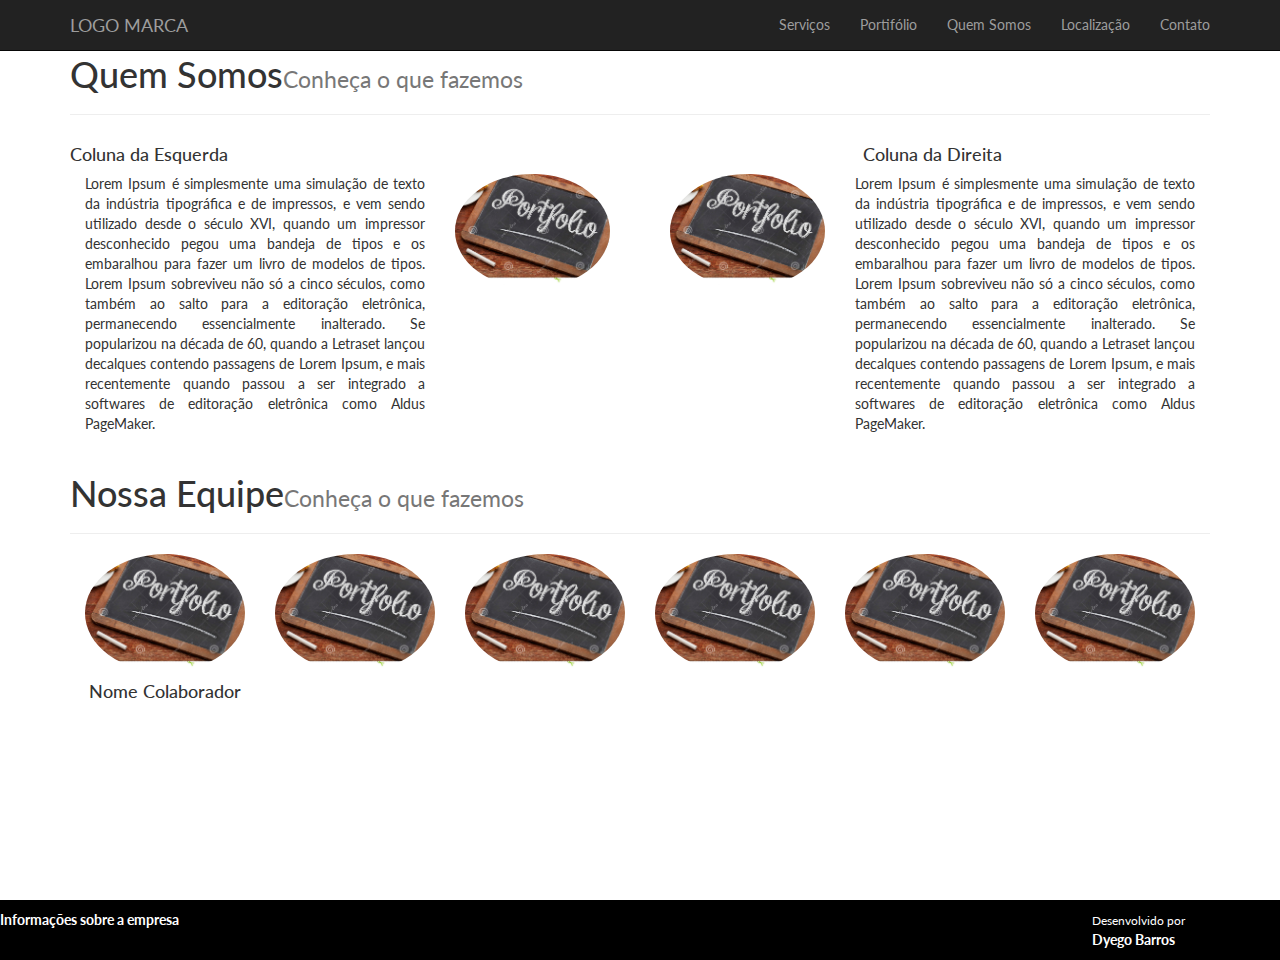
<file: quem-somos.html>
<!DOCTYPE html>
<html>
<head>
      <title>Template HTML5</title> 
     
     <meta name="viewport" content="width-device-width initial-scale-1.0">
     <meta chasert="UTF-8">
    <title>Template HTML5</title>
    
    <link href='http://fonts.googleapis.com/css?family=Lato&subset=latin,latin-ext' rel='stylesheet' type='text/css'>
     <link href="css/bootstrap.min.css" rel="stylesheet" media="all">
     <link href="css/estilo.css" rel="stylesheet" media="all">
</head>
 <body data-spy="scroll" data-target=".menu-navegacao" data-offset="80">
    <!--Menu do Template-->
     <nav class="navbar navbar-inverse navbar-fixed-top">
      <div class="container">
         <div class="navbar-header">
             <button type="button" class="navbar-toggle" data-toggle="collapse" data-target="#menu-navegação">
              <span class="icon-bar"></span>
             <span class="icon-bar"></span>
             <span class="icon-bar"></span>
             </button>
          <a class="navbar-brand" href="index.html">LOGO MARCA</a>             
          </div> 
          
          <div class="collapse navbar-collapse menu-navegacao" id="menu-navegação">
            <ul class="nav navbar-nav navbar-right">
              <li><a href="page-to"></a></li>
              <li><a class="scroll-suave" href="servicos.html">Serviços</a>
                
                </li>
                <li><a class="scroll-suave" href="portifolio.html">Portifólio</a>
                
                </li>
                <li><a class="scroll-suave" href="quem-somos.html">Quem Somos</a>
                
                </li>
                <li><a class="scroll-suave" href="localizacao.html">Localização</a>
                
                </li>
                <li><a class="scroll-suave" href="#contato">Contato</a>
                
                </li>
              </ul>
          </div>
         </div>
     </nav>
     <!-- // Fim Menu do Template -->
     
     
     
    
     
     
   
     
     
     
      <!--Quem somos Aplicação-->
      <section id="somos">     
           <div class="container">
            <div class="row">
              <div class="col-xs-12">
                <div class="page-header">
                <h1>Quem Somos<small>Conheça o que fazemos</small></h1>
              </div>
             </div>
          </div>
               <div class="row">
                 <div class="col-md-6">
                     <h4 class="text-justify">Coluna da Esquerda</h4>
                     <div class="col-md-8 text-justify">Lorem Ipsum é simplesmente uma simulação de texto da indústria tipográfica e de impressos, e vem sendo utilizado desde o século XVI, quando um impressor desconhecido pegou uma bandeja de tipos e os embaralhou para fazer um livro de modelos de tipos. Lorem Ipsum sobreviveu não só a cinco séculos, como também ao salto para a editoração eletrônica, permanecendo essencialmente inalterado. Se popularizou na década de 60, quando a Letraset lançou decalques contendo passagens de Lorem Ipsum, e mais recentemente quando passou a ser integrado a softwares de editoração eletrônica como Aldus PageMaker.</div>
                     <div class="col-md-4">
                       <img src="img/portifolio-01.jpg" class="img-responsive img-circle">
                     </div>
                   
                   </div>
                    <div class="col-md-6">
                        <h4 class="text-center">Coluna da Direita</h4>
                          <div class="col-md-4">
                       <img src="img/portifolio-01.jpg" class="img-responsive img-circle">
                     </div>
                            <div class="col-md-8 text-justify">Lorem Ipsum é simplesmente uma simulação de texto da indústria tipográfica e de impressos, e vem sendo utilizado desde o século XVI, quando um impressor desconhecido pegou uma bandeja de tipos e os embaralhou para fazer um livro de modelos de tipos. Lorem Ipsum sobreviveu não só a cinco séculos, como também ao salto para a editoração eletrônica, permanecendo essencialmente inalterado. Se popularizou na década de 60, quando a Letraset lançou decalques contendo passagens de Lorem Ipsum, e mais recentemente quando passou a ser integrado a softwares de editoração eletrônica como Aldus PageMaker.</div>
                   
                   </div>
               </div>
               
        <div class="row">
              <div class="col-xs-12">
                <div class="page-header">
                <h1>Nossa Equipe<small>Conheça o que fazemos</small></h1> 
                  </div>
                    <div class="col-md-2">
                    <img src="img/portifolio-01.jpg" class="img-responsive img-circle"> 
                        <h4 class="text-center">Nome Colaborador</h4>
                </div>
                     <div class="col-md-2">
                    <img src="img/portifolio-01.jpg" class="img-responsive img-circle">                   
                </div>
                     <div class="col-md-2">
                    <img src="img/portifolio-01.jpg" class="img-responsive img-circle">                   
                </div>
                  <div class="col-md-2">
                    <img src="img/portifolio-01.jpg" class="img-responsive img-circle">                   
                </div>
                  <div class="col-md-2">
                    <img src="img/portifolio-01.jpg" class="img-responsive img-circle">                   
                </div>
                  <div class="col-md-2">
                    <img src="img/portifolio-01.jpg" class="img-responsive img-circle">                   
                </div>                 
             
             </div>
          </div>
             
               
         </div>
        
     </section>
     <!-- //FIm do Quem somos -->
     
    
   
     
     <!--Footer -->
     <footer>
     <div class="conteiner">
         <div class="row">
          <div class="col-sm-10">
             <strong  class="footer-descricao">Informações sobre a empresa</strong> 
             </div>
             <div class="col-sm-2">
                 <small class="footer-descricao">Desenvolvido por</small><br/>
                 <strong class="footer-descricao">Dyego Barros</strong>
             </div>
         
         </div>
         </div>
     </footer>
     <!-- // Fim footer -->
     
     <script src="js/jquery-3.2.1.min.js"></script>
    <script src="js/bootstrap.min.js"></script>
     <script src="js/main.js"></script>
</body>    

</html>
</file>
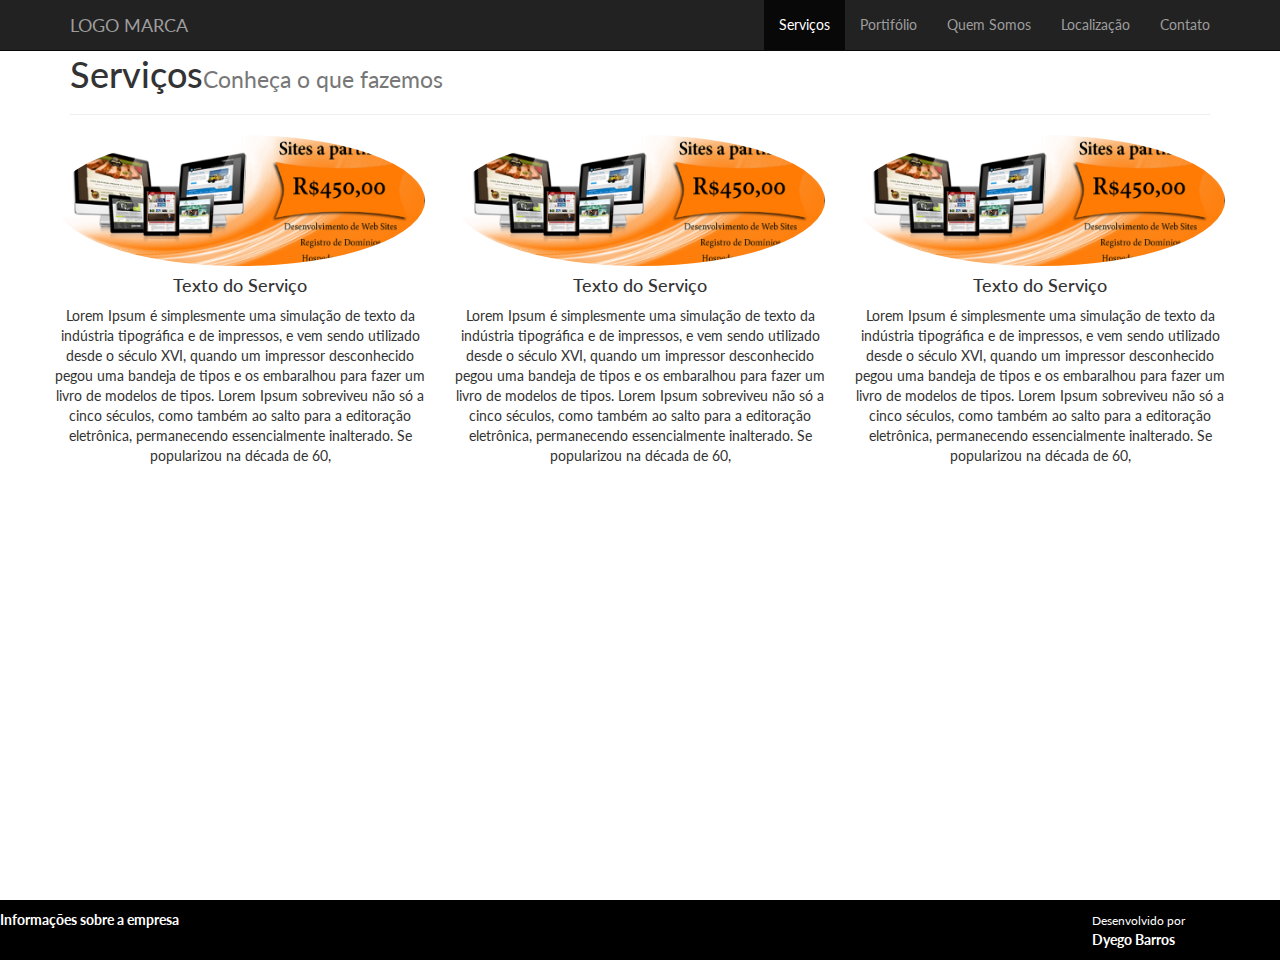
<file: servicos.html>
<!DOCTYPE html>
<html>
<head>
      <title>Template HTML5</title> 
     
     <meta name="viewport" content="width-device-width initial-scale-1.0">
     <meta chasert="UTF-8">
    <title>Template HTML5</title>
    
    <link href='http://fonts.googleapis.com/css?family=Lato&subset=latin,latin-ext' rel='stylesheet' type='text/css'>
     <link href="css/bootstrap.min.css" rel="stylesheet" media="all">
     <link href="css/estilo.css" rel="stylesheet" media="all">
</head>
 <body data-spy="scroll" data-target=".menu-navegacao" data-offset="80">
     <!--Menu do Template-->
     <nav class="navbar navbar-inverse navbar-fixed-top">
      <div class="container">
         <div class="navbar-header">
             <button type="button" class="navbar-toggle" data-toggle="collapse" data-target="#menu-navegação">
              <span class="icon-bar"></span>
             <span class="icon-bar"></span>
             <span class="icon-bar"></span>
             </button>
          <a class="navbar-brand" href="index.html">LOGO MARCA</a>             
          </div> 
          
          <div class="collapse navbar-collapse menu-navegacao" id="menu-navegação">
            <ul class="nav navbar-nav navbar-right">
              <li><a href="page-to"></a></li>
              <li><a class="scroll-suave" href="#servicos">Serviços</a>
                
                </li>
                <li><a class="scroll-suave" href="portifolio.html">Portifólio</a>
                
                </li>
                <li><a class="scroll-suave" href="quem-somos.html">Quem Somos</a>
                
                </li>
                <li><a class="scroll-suave" href="localizacao.html">Localização</a>
                
                </li>
                <li><a class="scroll-suave" href="#contato">Contato</a>
                
                </li>
              </ul>
          </div>
         </div>
     </nav>
     <!-- // Fim Menu do Template -->
     
     
 
      <!--Serviços Aplicação-->
     <section id="servicos">     
         <div class="container">
             <div class="row">
          <div class="col-xs-12">
             <div class="page-header">
               <h1>Serviços<small>Conheça o que fazemos</small></h1>
              </div>
             </div> 
                 <div class="row">
                  <div class="col-md-4 hideme">
                     <div><img src="img/foto-03.png" class="img-responsive img-rounded img-circle"> </div>
                      <h4  class="servico-descricao">Texto do Serviço</h4>
                      <p  class="servico-descricao">Lorem Ipsum é simplesmente uma simulação de texto da indústria tipográfica e de impressos, e vem sendo utilizado desde o século XVI, quando um impressor desconhecido pegou uma bandeja de tipos e os embaralhou para fazer um livro de modelos de tipos. Lorem Ipsum sobreviveu não só a cinco séculos, como também ao salto para a editoração eletrônica, permanecendo essencialmente inalterado. Se popularizou na década de 60, </p>
                     
                     </div>
                     
                      <div class="col-md-4 hideme">
                     <div><img src="img/foto-03.png" class="img-responsive img-rounded img-circle"> </div>
                            <h4  class="servico-descricao">Texto do Serviço</h4>
                      <p class="servico-descricao">Lorem Ipsum é simplesmente uma simulação de texto da indústria tipográfica e de impressos, e vem sendo utilizado desde o século XVI, quando um impressor desconhecido pegou uma bandeja de tipos e os embaralhou para fazer um livro de modelos de tipos. Lorem Ipsum sobreviveu não só a cinco séculos, como também ao salto para a editoração eletrônica, permanecendo essencialmente inalterado. Se popularizou na década de 60, </p>
                     
                     </div>
                     
                      <div class="col-md-4 hideme">
                     <div><img src="img/foto-03.png" class="img-responsive img-rounded img-circle "> </div>
                            <h4  class="servico-descricao">Texto do Serviço</h4>
                      <p  class="servico-descricao">Lorem Ipsum é simplesmente uma simulação de texto da indústria tipográfica e de impressos, e vem sendo utilizado desde o século XVI, quando um impressor desconhecido pegou uma bandeja de tipos e os embaralhou para fazer um livro de modelos de tipos. Lorem Ipsum sobreviveu não só a cinco séculos, como também ao salto para a editoração eletrônica, permanecendo essencialmente inalterado. Se popularizou na década de 60, </p>                     
                     </div>                     
                 </div> 
         </div>
         </div>
        
        
     </section>
     
     <!-- //FIm do Serviços -->
     
    
   
     
     
 
     
     <!--Footer -->
     <footer>
     <div class="conteiner">
         <div class="row">
          <div class="col-sm-10">
             <strong  class="footer-descricao">Informações sobre a empresa</strong> 
             </div>
             <div class="col-sm-2">
                 <small class="footer-descricao">Desenvolvido por</small><br/>
                 <strong class="footer-descricao">Dyego Barros</strong>
             </div>
         
         </div>
         </div>
     </footer>
     <!-- // Fim footer -->
     
     <script src="js/jquery-3.2.1.min.js"></script>
    <script src="js/bootstrap.min.js"></script>
     <script src="js/main.js"></script>
</body>    

</html>
</file>
<file: css/estilo.css>
*{
    font-family: 'lato', sans-serif;
    
}

.divslider{
padding-top: 58px;
padding-bottom: 15px;
    
    
}

section{
    
    padding-top: 15px;
    padding-bottom: 15px;
    min-height: 100vh;
}

footer{
    
    padding-top: 10px;
    padding-bottom: 10px;
    background-color: black;
    
}
.footer-descricao{
    
    color: #fff;
}

#servicos_btn{
    
    margin-top: 15px;
}

.servico-descricao{
    
    text-align: center;
}
 .grayscale {  
-webkit-filter: grayscale(100%);
  
}

.grayscale:hover{
    
  -webkit-filter: grayscale(0%);
 
     transition: 1s;

}
#contato-textarea{
    
    height: 168px;
}

#form-login{
    
    max-width: 350px;
    margin-left: auto;
    margin-right: auto;
    padding: 10px;
    border-radius: 10px;
    background: #000;
}
</file>
<file: css/painel.css>
body{
    
    padding-top: 70px;
}

.text-center{
        padding-top: 5px;
    
}

footer{
    
    padding-top: 10px;
    padding-bottom: 10px;
    background-color: black;
    width: auto;
    
}
.footer-descricao{
    
    color: #fff;
}
.col-xs-11{
    
    margin-left: 19px;
    padding-top: 20px;
}

#form-login{
    
    max-width: 350px;
    margin-left: auto;
    margin-right: auto;
    padding: 10px;
    border-radius: 10px;
    background: #eee;
}

#form-login input{
    
    margin-bottom: 12px;
}

#medico{
    
    margin-left: 118px;
    background: #6495ED;
    height: 150px;
    border-radius: 10px
    
}
h5{
    
    color: #fff;
}

#clinica{
    margin-left: 20px;
     background: #5cb85c;
    height:150px;
    border-radius: 10px
    
    
}
#paciente{
    
   margin-left: 20px;
     background: #f0ad4e;
    height:150px;
    border-radius: 10px  
    
}
</file>
